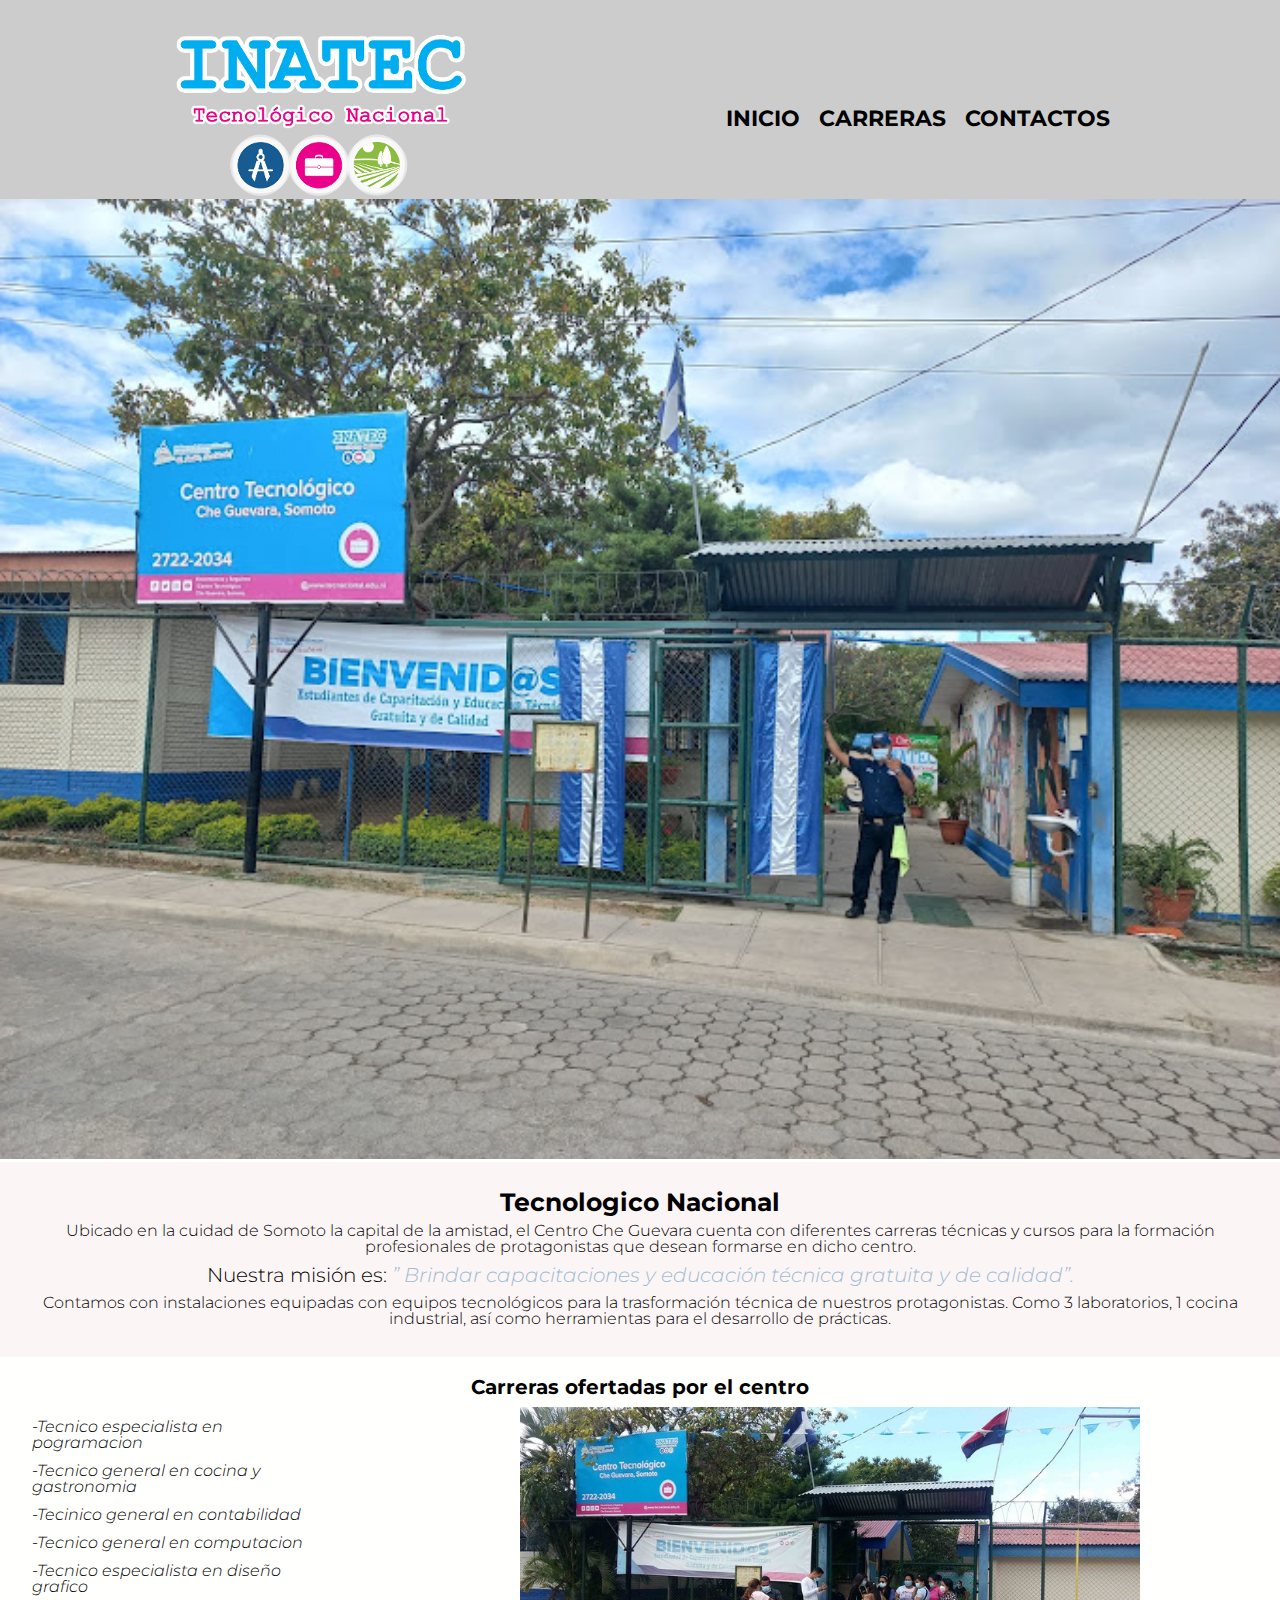
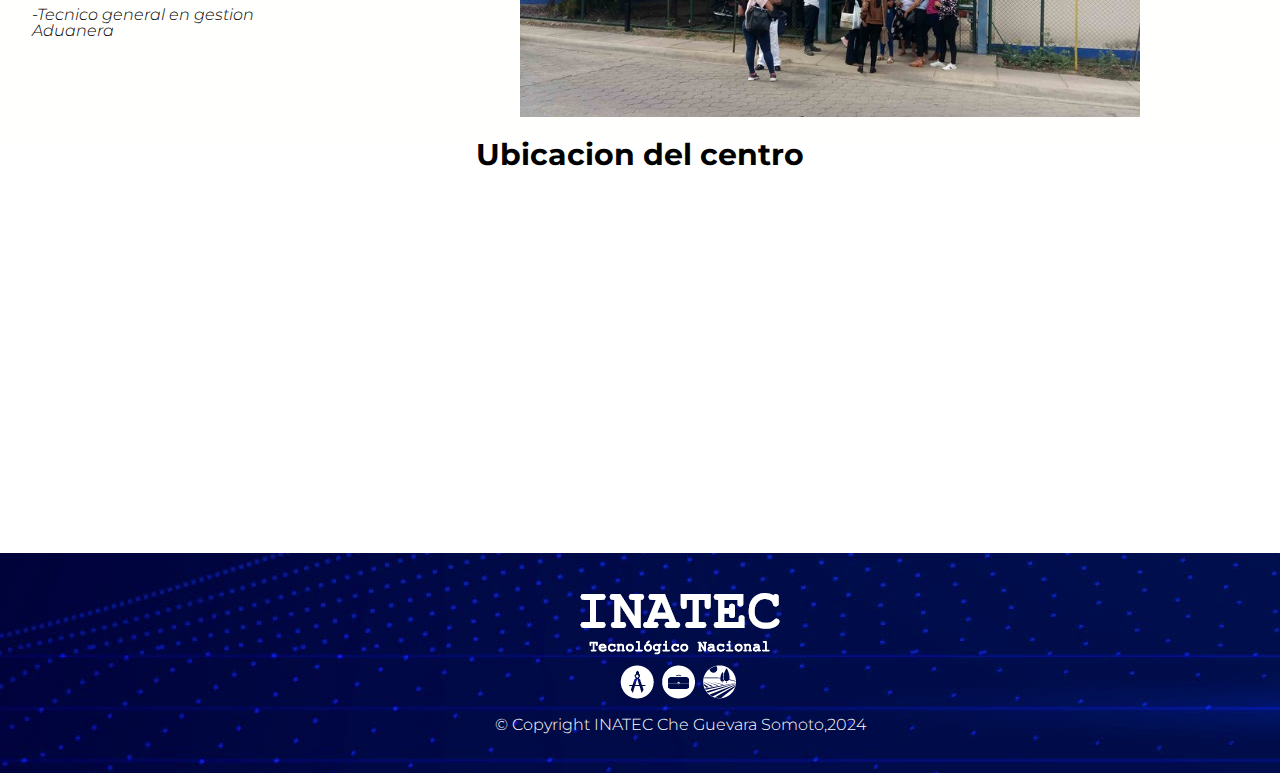
<file: index.html>
<!DOCTYPE html>
<html lang="en">
    <head>
        <link rel="preconnect" href="https://fonts.googleapis.com">
        <link rel="preconnect" href="https://fonts.gstatic.com" crossorigin>
        <link href="https://fonts.googleapis.com/css2?family=Montserrat:ital,wght@0,100..900;1,100..900&display=swap" rel="stylesheet">
        <meta charset="UTF-8">
        <meta name="viewport" content="width=device-width, initial-scale=1.0">
        <title>Tecnologico naional</title>

        <link rel="stylesheet" href="reses.css">
    
        <link rel="stylesheet" href="style.css">

    </head>
    
    <body>

        <header class="encabezado">
            <div class="cajaNav">
                <img src="img/logo.png" alt="Logo de inatec">

                <nav>
                    <ul>
                        <li><a href="index.html">Inicio</a></li>
                        <li><a href="carreras.html">Carreras</a></li>
                        <li><a href="contactos.html">Contactos</a></li>
                    </ul>
                </nav>
            </div>

        </header>


        <img class="imagenPrinciapl" src="img/centroche.jpg">

        <div class="principal">
            <h2 class="tituloSecundario">Tecnologico Nacional</h2>


            <p class="parrafo">Ubicado en la cuidad de Somoto la capital de la amistad, el <strong> Centro Che Guevara</strong> cuenta con diferentes carreras técnicas y cursos para la formación profesionales de protagonistas que desean formarse en dicho centro.</p>
            
            <p class="parrafo" id="mision">Nuestra misión es: <em> <strong>” Brindar capacitaciones y educación técnica gratuita y de calidad”.</strong>
            </em></p>

            <p class="parrafo"> Contamos con instalaciones equipadas con equipos tecnológicos para la trasformación técnica de nuestros protagonistas. Como 3 laboratorios, 1 cocina industrial, así como herramientas para el desarrollo de prácticas.</p>
        </div>

        <div class="ofertas">
            <h3 class="tituloOfertas">Carreras ofertadas por el centro</h3>

            <ul class="listaCarreras">
                <li class="items">-Tecnico especialista en pogramacion</li>
                <li class="items">-Tecnico general en cocina y gastronomia</li>
                <li class="items">-Tecinico general en contabilidad</li>
                <li class="items">-Tecnico general en computacion</li>
                <li class="items">-Tecnico especialista en diseño grafico</li>
                <li class="items">-Tecnico general en gestion Aduanera </li>
            </ul>

            <img class="imagenCarreras" src="img/carrera.jpg" alt="">
        
        </div>

        <div class="Ubicacion">
            <h2 class="tituloUbicacion">Ubicacion del centro</h2>
            <iframe src="https://www.google.com/maps/embed?pb=!1m18!1m12!1m3!1d5486.949862892535!2d-86.58609828046555!3d13.482756649751376!2m3!1f0!2f0!3f0!3m2!1i1024!2i768!4f13.1!3m3!1m2!1s0x8f71dfd6db8986ad%3A0x463698978fb5ee04!2sCentro%20Tecnol%C3%B3gico%20Che%20Guevara%2C%20Somoto.!5e0!3m2!1ses-419!2sni!4v1709052766429!5m2!1ses-419!2sni" width="500" height="350" style="border:0;" allowfullscreen="" loading="lazy" referrerpolicy="no-referrer-when-downgrade"></iframe>

        </div>



        <footer>
            <img src="img/logoBlanco.png" alt="">
            <p class="Copyright">&copy; Copyright INATEC Che Guevara Somoto,2024</p>



        </footer>

   
   
   
   
    </body>
</html>
</file>
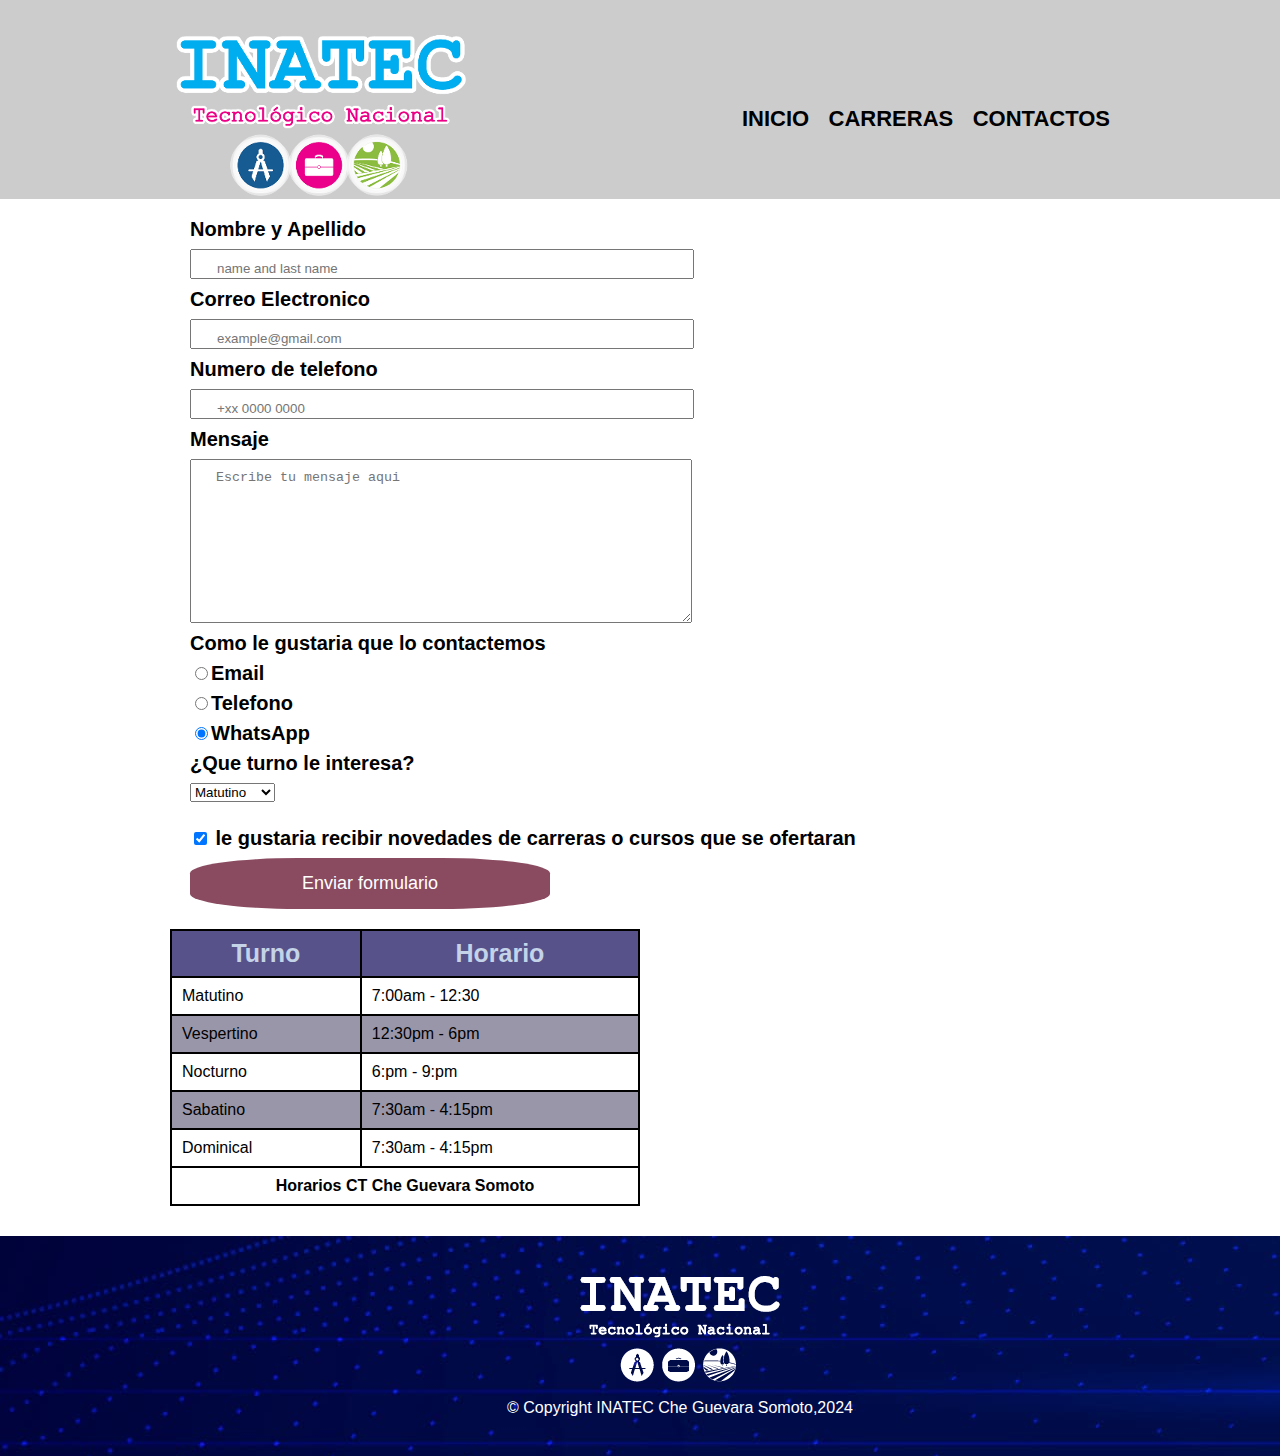
<file: contactos.html>
<!DOCTYPE html>

<html lang="es">
    <head>
        <meta charset="UTF-8">
        <title>Contactos</title>
        <link rel="shortcut icon" href="img/logo.png">
        <link rel="stylesheet" href="reses.css">
        <link rel="stylesheet" href="style.css">

    </head>


    <body>
        <header class="encabezado">
            <div class="cajaNav">
                <img src="img/logo.png" alt="Logo de inatec">

                <nav>
                    <ul>
                        <li><a href="index.html">Inicio</a></li>
                        <li><a href="carreras.html">Carreras</a></li>
                        <li><a href="contactos.html">Contactos</a></li>
                    </ul>
                </nav>
            </div>

        </header>

        <main>

            <form>
                <fieldset>
              
                    <label for="nombreApellido">Nombre y Apellido</label>
                    <input class="input-datos-generales" id="nombreApellido" type="text" placeholder="name and last name">

                    <label for="correoElectronico">Correo Electronico</label>
                    <input class="input-datos-generales" type="email" id="correoElectronico" placeholder="example@gmail.com">

                    <label for="numeroTelefono">Numero de telefono</label>
                    <input class="input-datos-generales" type="tel" id="numeroTelefono" placeholder="+xx 0000 0000">

                    <label for="mensaje">Mensaje</label>
                    <textarea placeholder="Escribe tu mensaje aqui" class="input-datos-generales" id="mensaje" cols="70" rows="10"></textarea>

                </fieldset>


                <fieldset>
                    <legend>Como le gustaria que lo contactemos</legend>


                    <label for="radio-email"><input name="forma-contacto" id="radio-email" value="Email" type="radio">Email</label>
                    

                    <label for="radio-telefono"> <input name="forma-contacto" id="radio-telefono" value="Telefono" type="radio">Telefono</label>
                

                    <label for="radio-WhatsApp"> <input name="forma-contacto" id="radio-WhatsApp" value="WhatsApp" checked type="radio">WhatsApp</label>
                </fieldset>
               

                <fieldset>
                    <legend>¿Que turno le interesa?</legend>
                    <select id="turno">
                        <option value="matutino">Matutino</option>
                        <option value="vespertino">Vespertino</option>
                        <option value="nocturno">Nocturno</option>
                        <option value="sabatino">Sabatino</option>
                        <option value="dominical">Dominical</option>
                    </select>
                </fieldset>
                
               

                <label><input class="checkbox" type="checkbox" checked> le gustaria recibir novedades de carreras o cursos que se ofertaran</label>



                <input class="Enviar" type="submit" value="Enviar formulario">



            </form>

            <table>
                    <thead>
                        <tr>
                            <th>Turno</th>
                            <th>Horario</th>
                        </tr>
                    </thead>
                <tbody>

                    <tr>
                        <td>Matutino</td>
                        <td>7:00am - 12:30</td>
                    
                    </tr>

                    <tr>
                        <td>Vespertino</td>
                        <td>12:30pm - 6pm</td>
                    </tr>

                    <tr>
                        <td>Nocturno</td>
                        <td>6:pm - 9:pm</td>
                    </tr>

                    <tr>
                        <td>Sabatino</td>
                        <td>7:30am - 4:15pm</td>
                    </tr>

                    <tr>
                        <td>Dominical</td>
                        <td>7:30am - 4:15pm</td>
                    </tr>

                 </tbody>

                 <tfoot>
                    <tr>
                        <td colspan="2" class="textoPieTabla">Horarios CT Che Guevara Somoto</td>
                    </tr>

                 </tfoot>


            </table>
            




        </main>

        <footer>
            <img src="img/logoBlanco.png" alt="">
            <p class="Copyright">&copy; Copyright INATEC Che Guevara Somoto,2024</p>



        </footer>




    </body>


</html>
</file>
<file: style.css>
.encabezado{
    background-color: #CCCCCC;
    padding-top: 20px;
}

.cajaNav{
    width: 940px;
    margin: 0 auto;
    position: relative;
}

nav{
    position: absolute;
    top: 88px;
    right: 0;
}

nav li {
    display: inline;
    margin-left: 15px;
}

nav a{
    text-decoration: none;
    color: black;
    text-transform: uppercase;
    font-size: 22px;
    font-weight: bold;

}

nav a:hover{
    color: #0940f7;
    text-decoration: underline;
}

.Carreras{
    width: 940px;
    margin: 0 auto;
    padding: 50px;
}

.Carreras li{
    display: inline-block;
    text-align: center;
    width: 30%;
    margin: 0 1.5%;
    padding: 30px 20px;
    box-sizing: border-box;
    border-color: slategray;
    border-width: 2px;
    border-style: solid;
    border-radius: 30px;
}

.Carreras li:hover{
    border-color: chocolate;
}

.Carreras li:active{
    border-color: chartreuse;
}

.Carreras h2{
    font-weight: bold;
    font-weight: 30px;
    
}

.Carreras li:hover h2{
    font-size: 34px;
}

.textoDescripcion{
    font-size: 18px;
}



body{
    font-family: "Montserrat", sans-serif;
    font-weight: 300;
    font-style: normal;
}

.textoPrecio{
    font-size: 20px;
    font-weight: bold;
    margin-top: 10px;
}

.imagenCarrera{
    width: 90%;
}

.Ubicacion{
    text-align: center;
    margin-bottom: 15px;
}

.tituloUbicacion{
    font-weight: bold;
    font-size: 30px;
    margin-bottom: 15px;
}

footer{
    background: url(img/fondoFooter.jpg);
    text-align: center;
    padding: 40px;
    position: absolute;
    width: 100%;
}

.Copyright{
    color: #FFFFFF;
    padding-top: 15px;
}

main{
    width: 940px;
    margin: 0 auto;
}

form label, form legend {
    display: block;
    font-size: 20px;
    margin-bottom: 10px;

}

.input-datos-generales{
    display: block;
    margin-bottom: 20px;
    margin-bottom: 10px;
    padding-top: 10px;
    padding-left: 25px;
    padding-right: 25px;
    width: 50%;
    
}

form{
    margin: 20px;
    font-weight: bold;
}

.checkbox{
    margin-top: 20px;

}

.Enviar{
   width: 40%;
  padding-top: 15px;
  padding-bottom: 15px;
  font-size: 18px;
  color: white;
  background-color: rgb(138, 75, 96);
    border: none;
    border-radius: 30%;
    transition: 1s background;
   transition: 1s transform;
}

.Enviar:hover{
    background-color: rgb(136, 150, 197);
    cursor: pointer;
    transform: scale(1.2);
}

form select{
   margin-bottom: 10px;
}

table{
    margin-bottom: 30px;
    width: 50%;
}

thead{
    background-color: #58528a;
    color: #c4d3e7;
    font-weight: bold;
    font-size: 25px;
}

th{
    padding-top: 10px;
    padding-bottom: 10px;
}

table,td,tr,th{
    border: 2px solid black;

}

td{
    padding: 10px;
}

tr:nth-child(even){
    background-color: #9996aa;
}

.textoPieTabla{
    border: none;
    text-align: center;
    font-weight: bold;
}

.imagenPrinciapl{
    width: 100%;
}

.tituloSecundario{
    text-align: center;
    font-weight: bold;
    font-size: 25px;
    margin: 8px;
}

.parrafo{
    text-align: center;
    margin-bottom: 10px;
}  

.principal{
    background-color: #fcf5f5;
    padding: 20px;
}

 
#mision{
    font-size: 20px ;
}

#mision em{
    font-style: italic;
}

em strong{
    color: rgb(157, 187, 212);
}

.tituloOfertas{
    text-align: center;
    font-weight: bold;
    font-size: 20px;
    margin-bottom: 10px;
}

.ofertas{
    background-color: rgb(255, 255, 253);
    padding: 20px;
}

.listaCarreras{
    display: inline-block;
    vertical-align: top;
    width: 25%;
    margin-right: 15%;
}

.imagenCarreras{
    width: 50%;
}

.items{
    font-style: italic;
    margin: 12px;
}
</file>
<file: reses.css>
/* http://meyerweb.com/eric/tools/css/reset/ 
   v2.0 | 20110126
   License: none (public domain)
*/

html, body, div, span, applet, object, iframe,
h1, h2, h3, h4, h5, h6, p, blockquote, pre,
a, abbr, acronym, address, big, cite, code,
del, dfn, em, img, ins, kbd, q, s, samp,
small, strike, strong, sub, sup, tt, var,
b, u, i, center,
dl, dt, dd, ol, ul, li,
fieldset, form, label, legend,
table, caption, tbody, tfoot, thead, tr, th, td,
article, aside, canvas, details, embed, 
figure, figcaption, footer, header, hgroup, 
menu, nav, output, ruby, section, summary,
time, mark, audio, video {
	margin: 0;
	padding: 0;
	border: 0;
	font-size: 100%;
	font: inherit;
	vertical-align: baseline;
}
/* HTML5 display-role reset for older browsers */
article, aside, details, figcaption, figure, 
footer, header, hgroup, menu, nav, section {
	display: block;
}
body {
	line-height: 1;
}
ol, ul {
	list-style: none;
}
blockquote, q {
	quotes: none;
}
blockquote:before, blockquote:after,
q:before, q:after {
	content: '';
	content: none;
}
table {
	border-collapse: collapse;
	border-spacing: 0;
}
</file>
